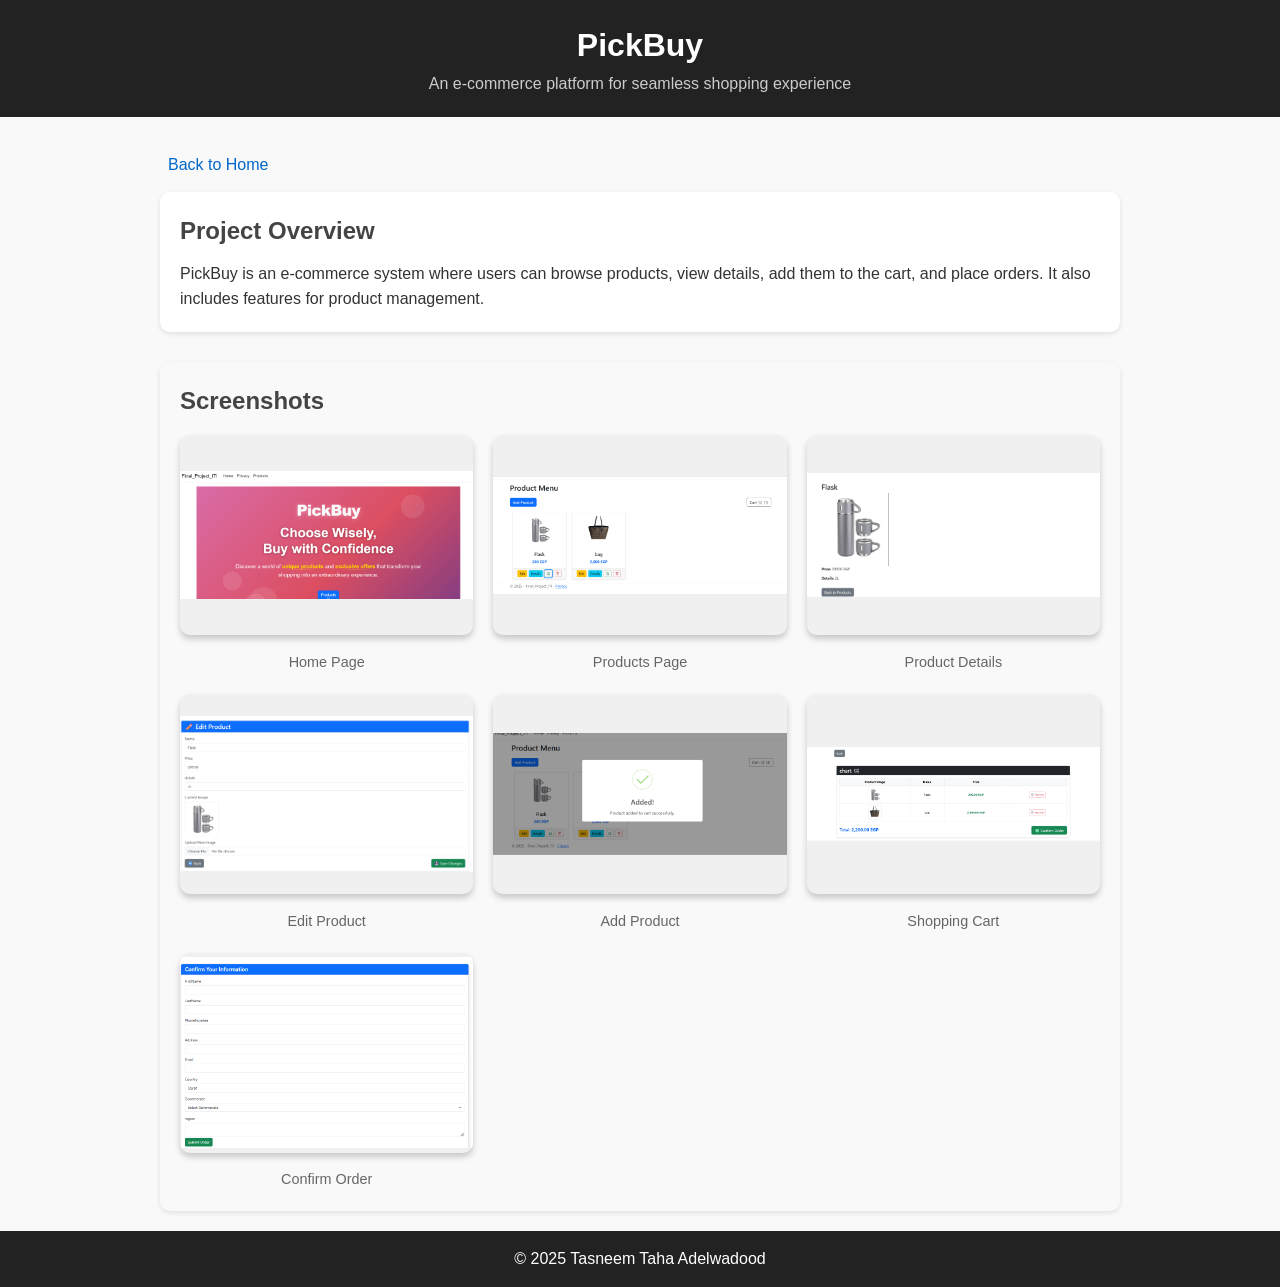
<file: PickBuy.html>
<!DOCTYPE html>
<html lang="en">
<head>
  <meta charset="UTF-8">
  <meta name="viewport" content="width=device-width, initial-scale=1.0">
  <title>PickBuy | Project Showcase</title>
  <link rel="stylesheet" href="PickBuy.css"> <!-- Use your external CSS -->
</head>
<body>

  <header>
 

    <h1>PickBuy</h1>
    <p>An e-commerce platform for seamless shopping experience</p>
  </header>

  <main>
       <a href="index.html" class="back-home">
  <i class="fas fa-arrow-left"></i> Back to Home
</a>
    <section class="project-details">
      <h2>Project Overview</h2>
      <p>
        PickBuy is an e-commerce system where users can browse products, view details,
        add them to the cart, and place orders. It also includes features for product management.
      </p>
    </section>

    <section class="project-gallery">
      <h2>Screenshots</h2>
      <div class="gallery">
        <figure>
          <img src="Images/PickBuy/Home.png" alt="Home Page">
          <figcaption>Home Page</figcaption>
        </figure>

        <figure>
          <img src="Images/PickBuy/Products.png" alt="Products Page">
          <figcaption>Products Page</figcaption>
        </figure>

        <figure>
          <img src="Images/PickBuy/Details.png" alt="Details Page">
          <figcaption>Product Details</figcaption>
        </figure>

        <figure>
          <img src="Images/PickBuy/Edit.png" alt="Edit Page">
          <figcaption>Edit Product</figcaption>
        </figure>

        <figure>
          <img src="Images/PickBuy/Add.png" alt="Add Page">
          <figcaption>Add Product</figcaption>
        </figure>

        <figure>
          <img src="Images/PickBuy/cart.png" alt="Cart Page">
          <figcaption>Shopping Cart</figcaption>
        </figure>

        <figure>
          <img src="Images/PickBuy/Confirm Order.png" alt="Confirm Order Page">
          <figcaption>Confirm Order</figcaption>
        </figure>
      </div>
    </section>
  </main>

  <footer>
    <p>&copy; 2025 Tasneem Taha Adelwadood</p>
  </footer>

</body>
</html>
</file>
<file: PickBuy.css>
/* General Reset */
* {
  margin: 0;
  padding: 0;
  box-sizing: border-box;
  font-family: Arial, sans-serif;
}

body {
  background-color: #f9f9f9;
  line-height: 1.6;
  color: #333;
}

/* ===== Header ===== */
header {
  background: #222;
  color: #fff;
  text-align: center;
  padding: 20px;
}

header h1 {
  font-size: 2rem;
}

header p {
  font-size: 1rem;
  color: #ccc;
}

/* ===== Main Content ===== */
main {
  max-width: 1000px;
  margin: 20px auto;
  padding: 0 20px;
}

/* Project Details */
.project-details {
  background: #fff;
  padding: 20px;
  border-radius: 10px;
  box-shadow: 0 2px 5px rgba(0,0,0,0.1);
  margin-bottom: 30px;
}

.project-details h2 {
  font-size: 1.5rem;
  margin-bottom: 10px;
  color: #444;
}

/* ===== Gallery ===== */
.project-gallery {
  background-color: #f9f9f9;
  padding: 20px;
  border-radius: 10px;
  box-shadow: 0 2px 5px rgba(0,0,0,0.1);
}

.project-gallery h2 {
  font-size: 1.5rem;
  margin-bottom: 15px;
  color: #444;
}

.gallery {
  display: grid;
  grid-template-columns: repeat(auto-fit, minmax(250px, 1fr));
  gap: 20px;
}

.gallery figure {
  text-align: center;
}
.back-home {
  display: inline-flex;
  align-items: center;
  margin: 15px 0;
  text-decoration: none;
  font-size: 1rem;
  color: #0066cc;
  transition: color 0.3s ease;
}

.back-home i {
  margin-right: 8px;
  font-size: 1.2rem;
}

.back-home:hover {
  color: #004080;
}

.gallery img {
  width: 100%;
  width: 100%;
  max-width: 350px;
  height: 200px;
  object-fit: contain;
  background: #f0f0f0; /* optional: adds gray background to fill empty space */
  border-radius: 10px;
  box-shadow: 0 4px 6px rgba(0,0,0,0.2);
  transition: transform 0.3s ease;
}

.gallery img:hover {
  transform: scale(1.05);
}

.gallery figcaption {
  margin-top: 8px;
  font-size: 0.9rem;
  color: #666;
}

/* ===== Footer ===== */
footer {
  text-align: center;
  padding: 15px;
  background: #222;
  color: #fff;
  margin-top: 20px;
}
</file>
